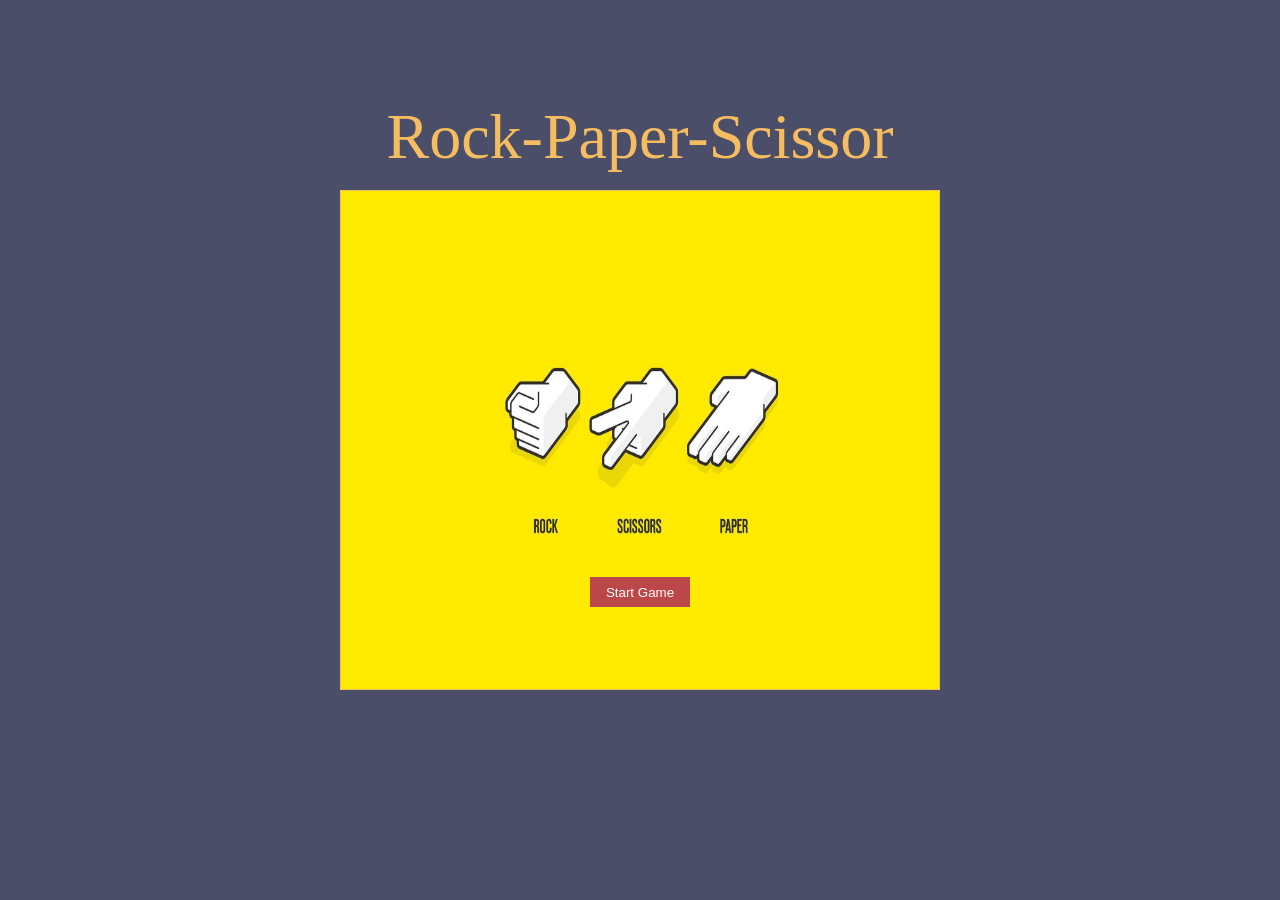
<file: index.html>
<!DOCTYPE html>
<html lang="en">
<head>
    <meta charset="UTF-8">
    <meta http-equiv="X-UA-Compatible" content="IE=edge">
    <meta name="viewport" content="width=device-width, initial-scale=1.0">
    <link rel="stylesheet" href="/rps.css">
    
    <title>RPS</title>
</head>
<body>
    <header>Rock-Paper-Scissor</header>
    <div class="board">
        <div class="game">
            <div class="score">
                <div class="pScore">
                    Player : <span></span> 
                </div>
                <div class="cScore">
                    Computer : <span>0</span> 
                </div>
            </div>
            <div class="decision">
                <div class="right">
                    <img class="" src="/image/rock.png" alt="">
                </div>
                <div class="middle">
                    
                </div>
                <div class="left">
                    <img src="/image/rock.png" alt="">
                </div>
        
            </div>
            <div class="option">
                <div>
                    <button>Rock</button>
                </div>
                <div>
                    <button>Paper</button>
                </div>
                <div>
                    <button>Scissor</button>
                </div>
            </div>
            <div  class="restart">
                <button>Restart</button>
            </div>
        </div>
        <div class="startBtn">
            <div><img src="/image/intros.jpg" alt=""></div>
            <button>Start Game</button>
        </div>
    
            </div>
    
</body>
<script src="/rps.js"></script>
</html>
</file>
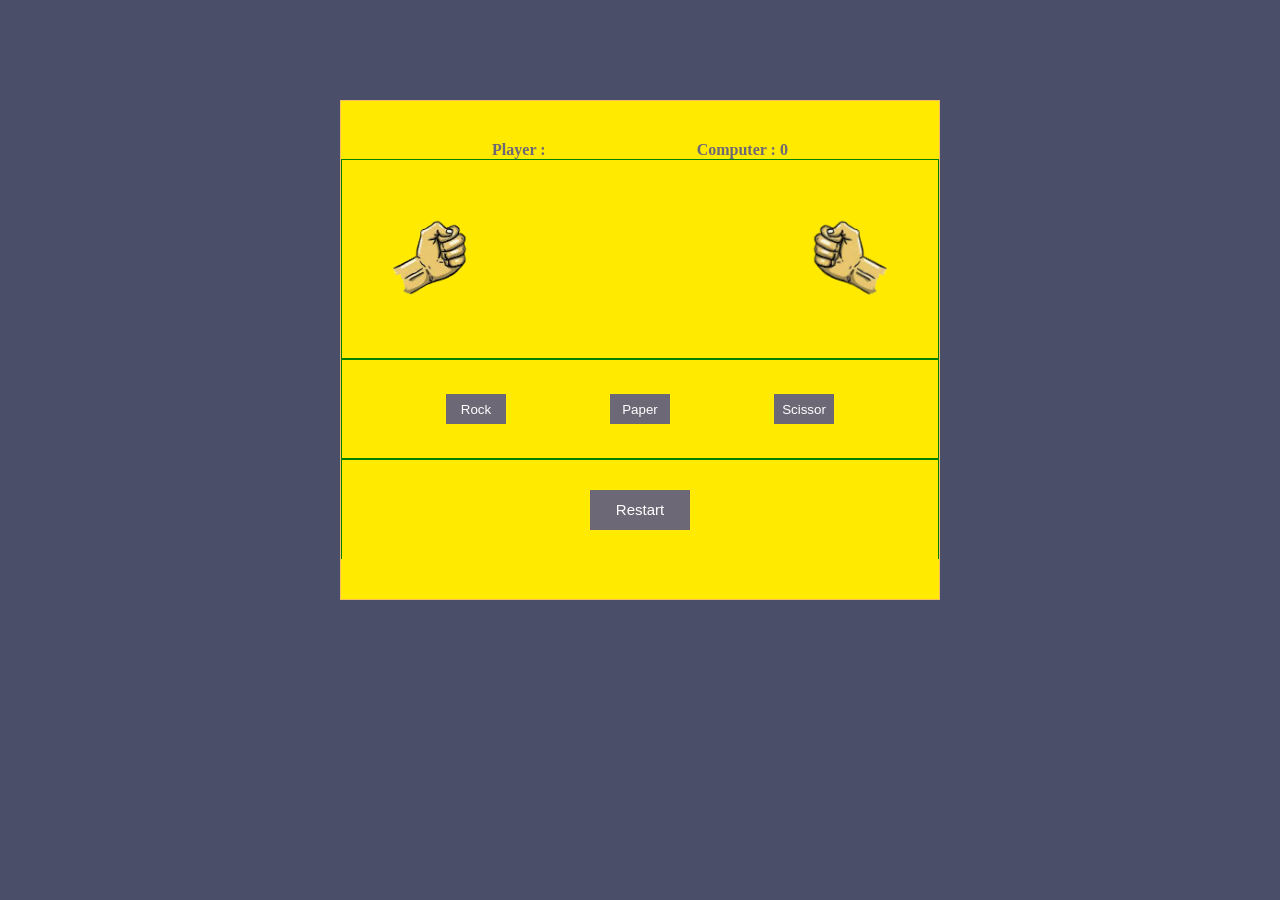
<file: rps.html>
<!DOCTYPE html>
<html lang="en">
<head>
    <meta charset="UTF-8">
    <meta http-equiv="X-UA-Compatible" content="IE=edge">
    <meta name="viewport" content="width=device-width, initial-scale=1.0">
    <link rel="stylesheet" href="/rps.css">
    <title>Document</title>
</head>
<body>
    <div class="board">
        <div class="score">
            <div class="pScore">
                Player : <span></span> 
            </div>
            <div class="cScore">
                Computer : <span>0</span> 
            </div>
        </div>
        <div class="decision">
            <div class="right">
                <img class="" src="/image/rock.png" alt="">
            </div>
            <div class="middle">
                
            </div>
            <div class="left">
                <img src="/image/rock.png" alt="">
            </div>
    
        </div>
        <div class="option">
            <div>
                <button>Rock</button>
            </div>
            <div>
                <button>Paper</button>
            </div>
            <div>
                <button>Scissor</button>
            </div>
        </div>
        <div  class="restart">
            <button>Restart</button>
        </div>
            </div>
    
</body>
<script src="/rps.js"></script>
</html>
</file>
<file: rps.css>
*{
    box-sizing: border-box;
    margin: 0px;
    padding: 0px;
}

body{
    margin-top: 100px;
    padding: auto;
    text-align: center;
    background-color: #4a4e69;
 
}
header{
  font-size: 4rem;
  color: #f6bd60;
  margin: 16px;
}
.board{
    display: flex;
    flex-direction: column;
    justify-content: center;
    text-align: center;
    padding: auto;
    margin: auto;
    background-color: #FFEA00;
    height: 500px;
    width: 600px;
    border: 1px solid #f6bd60;
    position: relative;

}

.startBtn img{
  height: 300px;
  width: 300px;
  -webkit-animation: fade-in 1.2s cubic-bezier(0.390, 0.575, 0.565, 1.000) 1s both;
  animation: fade-in 1.2s cubic-bezier(0.390, 0.575, 0.565, 1.000) 1s both;
}
.startBtn button{
background: #bc4749;
width: 100px;
-webkit-animation: fade-in 1.2s cubic-bezier(0.390, 0.575, 0.565, 1.000) 1s both;
	        animation: fade-in 1.2s cubic-bezier(0.390, 0.575, 0.565, 1.000) 1s both;
}

.game{
  display: none;
  -webkit-animation: fade-in 1.2s cubic-bezier(0.390, 0.575, 0.565, 1.000) 0.5s both;
	        animation: fade-in 1.2s cubic-bezier(0.390, 0.575, 0.565, 1.000) 0.5s both;


}
.decision,.option,.restart{
    display: flex;
    justify-content: space-evenly;
    border: 1px solid green;
    align-items: center;
    
}
.decision{
    height: 200px;
}

.option{
    height: 100px;
}

img{
    height: 100px;
}
.left img{
    transform: rotateY(180deg);
}

button{
    height: 30px;
    width: 60px;
    padding: 5px;
    background-color: #6d6875;
    color: #ffff;
    border: none;
    transition: 0.5s ease-out;
}
button:hover{
    background-color: blue;
}
.vanish{
    display: none;
}
.visible{
    display: none;
}

.score{
    display: flex;
    color:  #6d6875;
    justify-content: space-evenly;
    font-weight: 600;
}
.restart{
  height: 100px;
  border-bottom: none;
}
.restart button{
    width: 100px;
    height: 40px;
    font-size: 15px;

}
.middle{
    font-size: 80px;
 
    height: 100%;
    text-align: center;
    width: 250px;
    padding-top: 50px;
}





 @-webkit-keyframes fade-in {
  0% {
    opacity: 0;
  }
  100% {
    opacity: 1;
  }
}
@keyframes fade-in {
  0% {
    opacity: 0;
  }
  100% {
    opacity: 1;
  }
}
</file>
